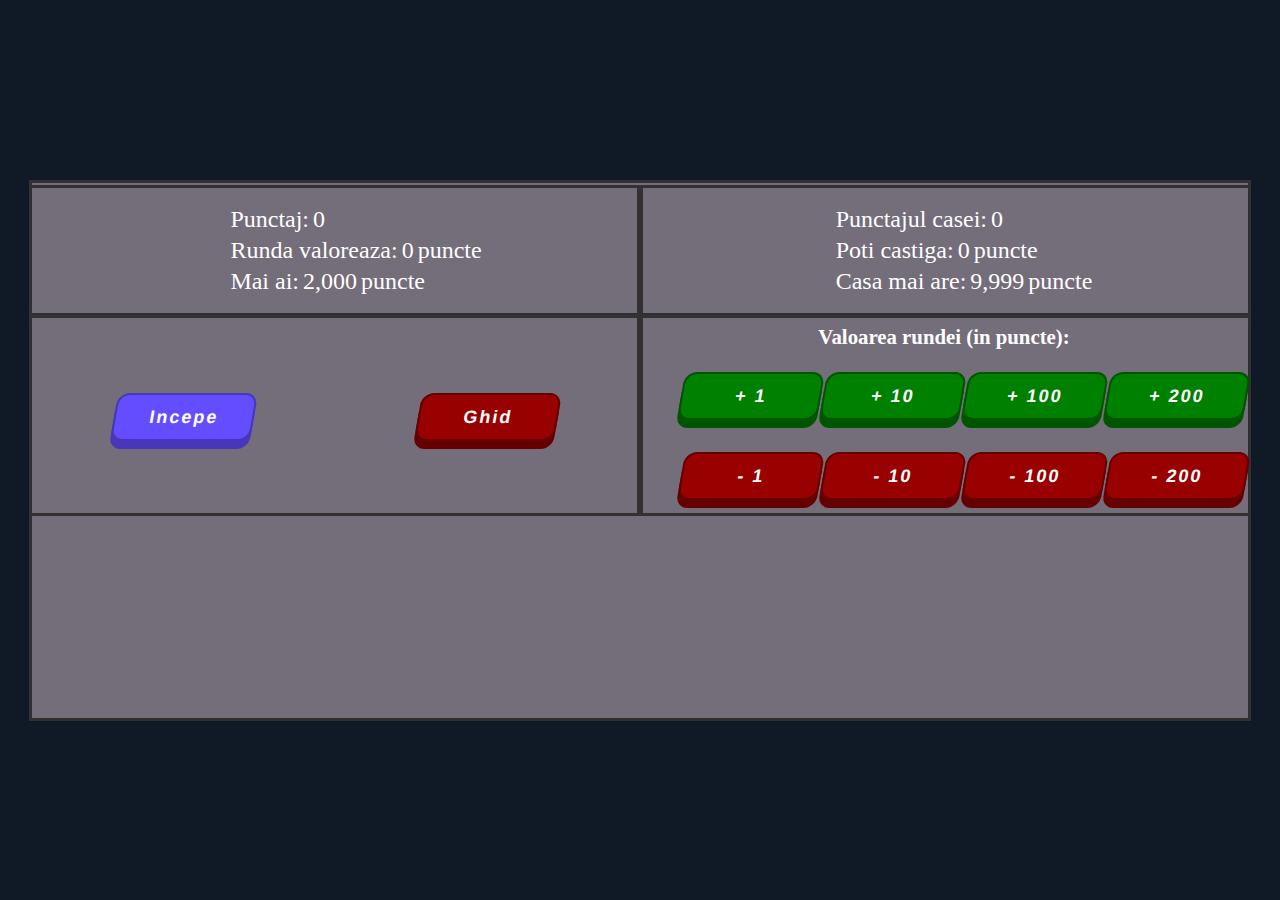
<file: index.html>
<!DOCTYPE html>
<html lang="en">

<head>
    <meta charset="UTF-8">
    <meta name="viewport" content="width=device-width, initial-scale=1.0">
    <link rel="stylesheet" href="menu.css">
    <link rel="stylesheet" href="cards.css">
    <link rel="icon" type="image/x-icon" href="https://cdn-icons-png.freepik.com/512/5904/5904497.png">

    <title>Blackjack</title>
</head>

<body>
    <div class="alertos">
        <div class="alteros-content">
            <h1 class="alert-context">Out of credits</h1>
            <div id="alert-icon"></div>
            <button class="button" id="try-again">Continua</button>
        </div>
    </div>
    <div class="over">
        <button class="button" id="reset">More</button>
    </div>
    <section class="game" tabindex="-1">
        <div class="table">
            <div class="your-side-cards">
                <ul class="dis-player">
                    <li class="dis-li">
                        <p>Punctaj:</p>
                        <p class="player-score">0</p>
                    </li>
                    <li class="dis-li">
                        <p>Runda valoreaza:</p>
                        <p class="player-bet">0</p>
                        <p>puncte</p>
                    </li>
                    <li class="dis-li">
                        <p>Mai ai:</p>
                        <p class="player-balance">2,000</p>
                        <p class="punct">puncte</p>
                    </li>
                </ul>
            </div>
            <div class="dealer-side-cards">
                <ul class="dis-dealer">
                    <li class="dis-li">
                        <p>Punctajul casei:</p>
                        <p class="dealer-score">0</p>
                    </li>
                    <li class="dis-li">
                        <p>Poti castiga:</p>
                        <p class="dealer-bet">0</p>
                        <p>puncte</p>
                    </li>
                    <li class="dis-li">
                        <p>Casa mai are:</p>
                        <p class="dealer-balance">9,999</p>
                        <p>puncte</p>
                    </li>
                </ul>
            </div>

        </div>
        <div class="table-3">
            <div class="actions-side">
                <button tabindex="-1" class="button" id="start">Incepe</button>
                <button tabindex="-1" class="button" id="more">Trage</button>
                <!-- <button tabindex="-1" class="button" id="try-again">Try again</button> -->
                <!-- <button tabindex="-1" class="button" id="insurance">Insurance</button> -->
                <button tabindex="-1" class="button" id="dealer-button">Pastreaza</button>
                <button tabindex="-1" class="button guide" id="guide" onclick="window.open('https:\\www.bestonlinecasino.com/ro/jocuri/blackjack/reguli/')">Ghid</button>
            </div>
            <div class="bet-side">
                <h1>Valoarea rundei (in puncte):</h1>
                <ul class="bet-list">
                    <button tabindex="-1" class="button add" id="bet-1">+ 1</button>
                    <button tabindex="-1" class="button add" id="bet-10">+ 10</button>
                    <button tabindex="-1" class="button add" id="bet-100">+ 100</button>
                    <button tabindex="-1" class="button add" id="bet-200">+ 200</button>
                </ul>
                <ul class="bet-list">
                    <button tabindex="-1" class="button remove" id="un-bet-1">- 1</button>
                    <button tabindex="-1" class="button remove" id="un-bet-10">- 10</button>
                    <button tabindex="-1" class="button remove" id="un-bet-100">- 100</button>
                    <button tabindex="-1" class="button remove" id="un-bet-200">- 200</button>
                </ul>
            </div>
        </div>

        <div class="table-2">
            <div class="your-side">
            </div>
            <div class="dealer-side">
            </div>
        </div>
    </section>
    <script src="control.js"></script>


</body>

</html>
</file>
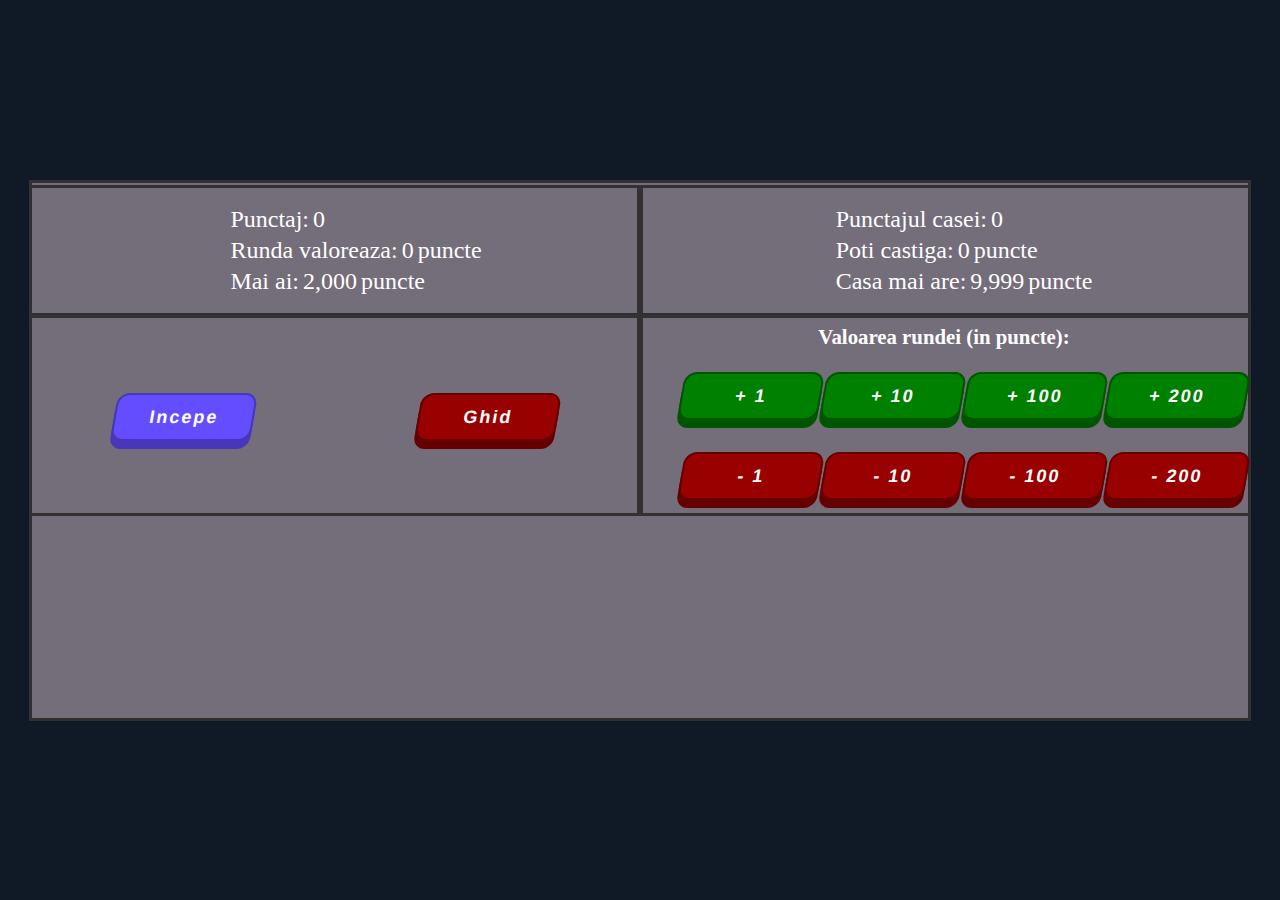
<file: gameplay.html>
<!DOCTYPE html>
<html lang="en">

<head>
    <meta charset="UTF-8">
    <meta name="viewport" content="width=device-width, initial-scale=1.0">
    <link rel="stylesheet" href="menu.css">
    <link rel="stylesheet" href="cards.css">
    <link rel="icon" type="image/x-icon" href="https://cdn-icons-png.freepik.com/512/5904/5904497.png">

    <title>Blackjack</title>
</head>

<body>
    <div class="alertos">
        <div class="alteros-content">
            <h1 class="alert-context">Out of credits</h1>
            <div id="alert-icon"></div>
            <button class="button" id="try-again">Continua</button>
        </div>
    </div>
    <div class="over">
        <button class="button" id="reset">More</button>
    </div>
    <section class="game" tabindex="-1">
        <div class="table">
            <div class="your-side-cards">
                <ul class="dis-player">
                    <li class="dis-li">
                        <p>Punctaj:</p>
                        <p class="player-score">0</p>
                    </li>
                    <li class="dis-li">
                        <p>Runda valoreaza:</p>
                        <p class="player-bet">0</p>
                        <p>puncte</p>
                    </li>
                    <li class="dis-li">
                        <p>Mai ai:</p>
                        <p class="player-balance">2,000</p>
                        <p class="punct">puncte</p>
                    </li>
                </ul>
            </div>
            <div class="dealer-side-cards">
                <ul class="dis-dealer">
                    <li class="dis-li">
                        <p>Punctajul casei:</p>
                        <p class="dealer-score">0</p>
                    </li>
                    <li class="dis-li">
                        <p>Poti castiga:</p>
                        <p class="dealer-bet">0</p>
                        <p>puncte</p>
                    </li>
                    <li class="dis-li">
                        <p>Casa mai are:</p>
                        <p class="dealer-balance">9,999</p>
                        <p>puncte</p>
                    </li>
                </ul>
            </div>

        </div>
        <div class="table-3">
            <div class="actions-side" onkeypress="event.KeyCode!=13">
                <button tabindex="-1" class="button" id="start">Incepe</button>
                <button tabindex="-1" class="button" id="more">Trage</button>
                <!-- <button tabindex="-1" class="button" id="try-again">Try again</button> -->
                <!-- <button tabindex="-1" class="button" id="insurance">Insurance</button> -->
                <button tabindex="-1" class="button" id="dealer-button">Pastreaza</button>
                <button tabindex="-1" class="button guide" id="guide">Ghid</button>
            </div>
            <div class="bet-side">
                <h1>Valoarea rundei (in puncte):</h1>
                <ul class="bet-list">
                    <button tabindex="-1" class="button add" id="bet-1">+ 1</button>
                    <button tabindex="-1" class="button add" id="bet-10">+ 10</button>
                    <button tabindex="-1" class="button add" id="bet-100">+ 100</button>
                    <button tabindex="-1" class="button add" id="bet-200">+ 200</button>
                </ul>
                <ul class="bet-list">
                    <button tabindex="-1" class="button remove" id="un-bet-1">- 1</button>
                    <button tabindex="-1" class="button remove" id="un-bet-10">- 10</button>
                    <button tabindex="-1" class="button remove" id="un-bet-100">- 100</button>
                    <button tabindex="-1" class="button remove" id="un-bet-200">- 200</button>
                </ul>

            </div>
        </div>

        <div class="table-2">
            <div class="your-side">
            </div>
            <div class="dealer-side">
            </div>
        </div>
    </section>
    <script src="control.js"></script>


</body>

</html>
</file>
<file: menu.css>
body {
  /* background-image: url(/green-felt-background-texture-poker-casino-table_434420-1498.png); */
  background-repeat: no-repeat;
  background-size: cover;
  background-position: center;
  height: 100vh;
  background-color: #101a27;
  /* overflow: hidden; */
  margin:0;
  user-select: none; 

}

.game {
    width:100%;
    min-height: 100%;
    margin:0;
    display:flex;
    flex-direction: column;
    justify-content: center;
    align-items: center;

}

.table, .table-2, .table-3 {
    width: 95%;
    background-color:rgb(116, 109, 122) ;
    display: flex;
    /* justify-content: top; */
    box-shadow: rgba(0, 0, 0, 0.16) 0px 1px 4px, rgb(51, 51, 51) 0px 0px 0px 3px;
}
.table, .table-2{
  align-items: center;
}
.table {
  flex-direction: row;
  min-height: 135px;
}
.table-2 {
  min-height:202px;
}
.table-3 {
  justify-content: space-around;
  min-height: 170px;
}
.your-side, .dealer-side, .actions-side, .bet-side {
    display: flex;
    flex-direction: row;
    flex-wrap: wrap;
    justify-content: center;
    width: 50%;
}
.your-side, .dealer-side {
  height: 100%;
  /* box-shadow: rgba(0, 0, 0, 0.16) 0px 1px 4px, rgb(51, 51, 51) 0px 0px 0px 3px; */
  
}
.bet-side > h1 {
  margin:7px;
  color: #fff;
  font-size: 1.3em;
}

.bet-list {
  display: flex;
  width: 100%;
  flex-direction: row;
  flex-wrap: wrap;
  justify-content: space-around;

}

.actions-side, .bet-side {
  justify-content: space-around;
  align-items: center;
  box-shadow: rgba(0, 0, 0, 0.16) 0px 1px 4px, rgb(51, 51, 51) 0px 0px 0px 3px;
}
.button {
  --color1: #644dff;
  --color2: #4836bb;
  --color-3: #654dff63;
  cursor: pointer;
  width: 140px;
  height: 48px;
  display: flex;
  align-items: center;
  justify-content: center;
  gap: 1rem;
  font-size: 1.125em;
  font-weight: 800;
  letter-spacing: 2px;
  color: #fff;
  background: var(--color1);
  border: 2px solid var(--color2);
  border-radius: .75rem;
  box-shadow: 0 8px 0 var(--color2);
  transform: skew(-10deg);
  transition: all .1s ease;
}

.remove,.guide {
  --color1: #990000;
  --color2: #660000;
  --color3: #99000063;
  

  background: var(--color1);
  border: 2px solid var(--color2);
  box-shadow: 0 8px 0 var(--color2);
}

.add {
  --color1: #008000;
  --color2: #005500;
  --color3: #00800063;
  background: var(--color1);
  border: 2px solid var(--color2);
  box-shadow: 0 8px 0 var(--color2);
}

.button:active {
  letter-spacing: 0px;
  transform: skew(-10deg) translateY(8px);
  box-shadow: 0 0 0 var(--color-3);
}

.actions {
  width: 70%;
  display: flex;
  flex-direction: row;
  justify-content: space-around;

}

.card {
    height:170px;
    width:120px;
    background-color: rgb(129, 139, 148);
    margin:1em;
}


  .over {
    display: none;
    z-index: 999;
    width:100%;
    height:100%;
    position: absolute;
    justify-content: center;
    align-items: center;
    background-color: rgb(45, 44, 44);
    /* background-image: url(/pngegg.png); */
    background-size: cover;
    /* background-position: center; */
  }
/* 
  .dis-thing {
    width: 100%;
    display: flex;
    justify-content: space-between;
  } */
  
  .your-side-cards {
    width: 50%;
    height: 100%;
    display: flex;
    flex-direction: column;
    justify-content: flex-start;
    align-items: center;
  }
  
  .dealer-side-cards {
    width: 50%;
    display: flex;
    flex-direction: column;
    justify-content: flex-end;
    align-items: center;
  }
  
.your-side-cards, .dealer-side-cards {
  box-shadow: rgba(0, 0, 0, 0.16) 0px 1px 4px, rgb(51, 51, 51) 0px 0px 0px 3px;

}

.dis-li {
    display: flex;
    flex-direction: row;
    font-size: 1.5em;
    list-style: none;
    color: #FFF;
  }
.dis-li > p {
    margin: 2px;
  }


.alertos {
  /* visibility: hidden; */
    display: none;
    z-index: 999;
    width:100%;
    height:100%;
    position: absolute;
    /* justify-content: center; */
    align-items: center;
    justify-content: center;
    /* background-color: rgb(99, 88, 88); */
    /* background-image: url(/pngegg.png); */
    background-size: cover;
    /* background-position: center; */
    top: 50%;
    left: 50%;
    transform: translate(-50%, -50%);
    flex-direction: column;
    
  }
.alteros-content {
    display: flex;
    width:300px;
    height:380px;
    position: absolute;
    /* justify-content: center; */
    align-items: center;
    justify-content: center;
    background-color: rgb(99, 88, 88);
    /* background-image: url(/pngegg.png); */
    background-size: cover;
    /* background-position: center; */
    top: 50%;
    left: 50%;
    transform: translate(-50%, -50%);
    flex-direction: column;
    
  }
.alteros-content > h1 {
  margin: 0.3em;
}
  #alert-icon{
    width:220px;
    height: 220px;
  }

.no-credits {
    background-image: url(panels/draw.png);
    background-position: center;
    background-size: contain;
    background-repeat: no-repeat;
  }

  .player-win {
    background-image: url(panels/player.win.png);
    background-position: center;
    background-size: contain;
    background-repeat: no-repeat;
  }

  .dealer-win {
    background-image: url(panels/gameover.png);
    background-position: center;
    background-size: contain;
    background-repeat: no-repeat;
  }

  .draw {
    background-image: url(panels/nocredits.png);
    background-position: center;
    background-size: contain;
    background-repeat: no-repeat;
  }

  #more, #dealer-button {
    display: none;
  }
</file>
<file: cards.css>
/* Clubs */
.clubs-2 {
    background-image: url('poker/2_of_clubs.png');
    background-size: cover;
    background-position: center;
}

.clubs-3 {
    background-image: url('poker/3_of_clubs.png');
    background-size: cover;
    background-position: center;
}

.clubs-4 {
    background-image: url('poker/4_of_clubs.png');
    background-size: cover;
    background-position: center;
}

.clubs-5 {
    background-image: url('poker/5_of_clubs.png');
    background-size: cover;
    background-position: center;
}

.clubs-6 {
    background-image: url('poker/6_of_clubs.png');
    background-size: cover;
    background-position: center;
}

.clubs-7 {
    background-image: url('poker/7_of_clubs.png');
    background-size: cover;
    background-position: center;
}

.clubs-8 {
    background-image: url('poker/8_of_clubs.png');
    background-size: cover;
    background-position: center;
}

.clubs-9 {
    background-image: url('poker/9_of_clubs.png');
    background-size: cover;
    background-position: center;
}

.clubs-10 {
    background-image: url('poker/10_of_clubs.png');
    background-size: cover;
    background-position: center;
}

.clubs-12 {
    background-image: url('poker/jack_of_clubs.png');
    background-size: cover;
    background-position: center;
}

.clubs-13 {
    background-image: url('poker/queen_of_clubs.png');
    background-size: cover;
    background-position: center;
}

.clubs-14 {
    background-image: url('poker/king_of_clubs.png');
    background-size: cover;
    background-position: center;
}

.clubs-11, .clubs-1{
    background-image: url('poker/ace_of_clubs.png');
    background-size: cover;
    background-position: center;
    background-repeat: no-repeat;
}

/* Diamonds */
.diamonds-2 {
    background-image: url('poker/2_of_diamonds.png');
    background-size: cover;
    background-position: center;
}

.diamonds-3 {
    background-image: url('poker/3_of_diamonds.png');
    background-size: cover;
    background-position: center;
}

.diamonds-4 {
    background-image: url('poker/4_of_diamonds.png');
    background-size: cover;
    background-position: center;
}

.diamonds-5 {
    background-image: url('poker/5_of_diamonds.png');
    background-size: cover;
    background-position: center;
}

.diamonds-6 {
    background-image: url('poker/6_of_diamonds.png');
    background-size: cover;
    background-position: center;
}

.diamonds-7 {
    background-image: url('poker/7_of_diamonds.png');
    background-size: cover;
    background-position: center;
}

.diamonds-8 {
    background-image: url('poker/8_of_diamonds.png');
    background-size: cover;
    background-position: center;
}

.diamonds-9 {
    background-image: url('poker/9_of_diamonds.png');
    background-size: cover;
    background-position: center;
}

.diamonds-10 {
    background-image: url('poker/10_of_diamonds.png');
    background-size: cover;
    background-position: center;
}

.diamonds-12 {
    background-image: url('poker/jack_of_diamonds.png');
    background-size: cover;
    background-position: center;
}

.diamonds-13 {
    background-image: url('poker/queen_of_diamonds.png');
    background-size: cover;
    background-position: center;
}

.diamonds-14 {
    background-image: url('poker/king_of_diamonds.png');
    background-size: cover;
    background-position: center;
}

.diamonds-11, .diamonds-1 {
    background-image: url('poker/ace_of_diamonds.png');
    background-size: cover;
    background-position: center;
}

/* Hearts */
.hearts-2 {
    background-image: url('poker/2_of_hearts.png');
    background-size: cover;
    background-position: center;
}

.hearts-3 {
    background-image: url('poker/3_of_hearts.png');
    background-size: cover;
    background-position: center;
}

.hearts-4 {
    background-image: url('poker/4_of_hearts.png');
    background-size: cover;
    background-position: center;
}

.hearts-5 {
    background-image: url('poker/5_of_hearts.png');
    background-size: cover;
    background-position: center;
}

.hearts-6 {
    background-image: url('poker/6_of_hearts.png');
    background-size: cover;
    background-position: center;
}

.hearts-7 {
    background-image: url('poker/7_of_hearts.png');
    background-size: cover;
    background-position: center;
}

.hearts-8 {
    background-image: url('poker/8_of_hearts.png');
    background-size: cover;
    background-position: center;
}

.hearts-9 {
    background-image: url('poker/9_of_hearts.png');
    background-size: cover;
    background-position: center;
}

.hearts-10 {
    background-image: url('poker/10_of_hearts.png');
    background-size: cover;
    background-position: center;
}

.hearts-12 {
    background-image: url('poker/jack_of_hearts.png');
    background-size: cover;
    background-position: center;
}

.hearts-13 {
    background-image: url('poker/queen_of_hearts.png');
    background-size: cover;
    background-position: center;
}

.hearts-14 {
    background-image: url('poker/king_of_hearts.png');
    background-size: cover;
    background-position: center;
}

.hearts-11, .hearts-1 {
    background-image: url('poker/ace_of_hearts.png');
    background-size: cover;
    background-position: center;
}

/* Spades */
.spades-2 {
    background-image: url('poker/2_of_spades.png');
    background-size: cover;
    background-position: center;
}

.spades-3 {
    background-image: url('poker/3_of_spades.png');
    background-size: cover;
    background-position: center;
}

.spades-4 {
    background-image: url('poker/4_of_spades.png');
    background-size: cover;
    background-position: center;
}

.spades-5 {
    background-image: url('poker/5_of_spades.png');
    background-size: cover;
    background-position: center;
}

.spades-6 {
    background-image: url('poker/6_of_spades.png');
    background-size: cover;
    background-position: center;
}

.spades-7 {
    background-image: url('poker/7_of_spades.png');
    background-size: cover;
    background-position: center;
}

.spades-8 {
    background-image: url('poker/8_of_spades.png');
    background-size: cover;
    background-position: center;
}

.spades-9 {
    background-image: url('poker/9_of_spades.png');
    background-size: cover;
    background-position: center;
}

.spades-10 {
    background-image: url('poker/10_of_spades.png');
    background-size: cover;
    background-position: center;
}

.spades-12 {
    background-image: url('poker/jack_of_spades.png');
    background-size: cover;
    background-position: center;
}

.spades-13 {
    background-image: url('poker/queen_of_spades.png');
    background-size: cover;
    background-position: center;
}

.spades-14 {
    background-image: url('poker/king_of_spades.png');
    background-size: cover;
    background-position: center;
}

.spades-11, .spades-1 {
    background-image: url('poker/ace_of_spades.png');
    background-size: cover;
    background-position: center;
}

/* Jokers */
.black-joker {
    background-image: url('poker/black_joker.png');
    background-size: cover;
    background-position: center;
}

.red-joker {
    background-image: url('poker/red_joker.png');
    background-size: cover;
    background-position: center;
}
</file>
